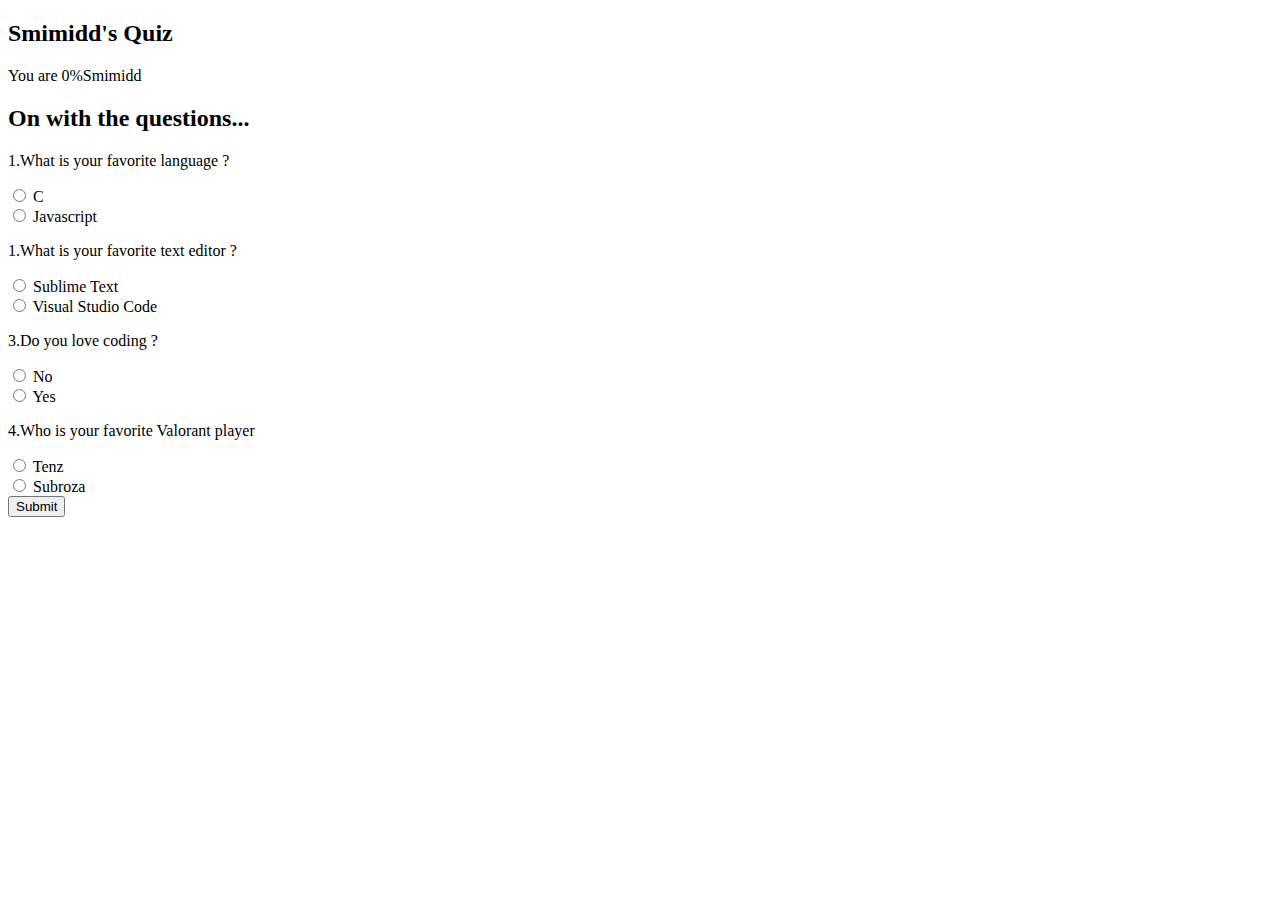
<file: index.html>
<!DOCTYPE html>
<html lang="en">
<head>
    <meta charset="UTF-8">
    <meta http-equiv="X-UA-Compatible" content="IE=edge">
    <meta name="viewport" content="width=device-width, initial-scale=1.0">
    <link href="https://cdn.jsdelivr.net/npm/bootstrap@5.0.0-beta3/dist/css/bootstrap.min.css" rel="stylesheet" integrity="sha384-eOJMYsd53ii+scO/bJGFsiCZc+5NDVN2yr8+0RDqr0Ql0h+rP48ckxlpbzKgwra6" crossorigin="anonymous">
    <title>Smimidd's Quiz</title>
</head>
<body>
    
    <div class="intro py-3 bg-white text-center">
        <div class = "container">
            <h2 class="text-dark display-4 my-4">Smimidd's Quiz</h2>
        </div>
        <div class="result py-4 d-none bg-light text-center">
            <div class="container lead">
                <p>You are <span class="text-secondary display-4 p-3">0%</span>Smimidd</p>
            </div>
        </div>
    </div>
    <div class="quiz py-4 bg-secondary">
        <div class="container">
            <h2 class="my-5 text-white " >On with the questions...</h2>   
            <!-- first question -->
            <form class="quiz-form text-light">
                <div class="my-5">
            <p class="lead font-weight-normal">1.What is your favorite language ?</p>
            <div class="form-check my-2 text-white-50">
                       <input type="radio" name="q1" value="A"  >
               <label class="form-check-label">C</label>
                   </div>
            <div class="form-check my-2 text-white-50">
             <input type="radio" name="q1" value="B"  >
            <label class="form-check-label">Javascript</label>
                    </div>
                     </div>
                     <!-- second question -->
             <div class="my-5">
                <p class="lead font-weight-normal">1.What is your favorite text editor ?</p>
              <div class="form-check my-2 text-white-50">
                      <input type="radio" name="q2" value="A" >
                       <label class="form-check-label">Sublime Text</label>
                       </div>
                       <div class="form-check my-2 text-white-50">
              <input type="radio" name="q2" value="B"   >
                    <label class="form-check-label">Visual Studio Code</label>
                        </div>
                         </div>
                         <!-- third question  -->
                       <div class="my-5">
                            <p class="lead font-weight-normal">3.Do you love coding ?</p>
                          <div class="form-check my-2 text-white-50">
                               <input type="radio" name="q3" value="A"  >
                             <label class="form-check-label">No</label>
                          </div>
                          <div class="form-check my-2 text-white-50">
                           <input type="radio" name="q3" value="B"   >
                           <label class="form-check-label">Yes</label>
                         </div>
                          </div>
                         <div class="my-5">
                         <p class="lead font-weight-normal">4.Who is your favorite Valorant player</p>
                       <div class="form-check my-2 text-white-50">
                            <input type="radio" name="q4" value="A" >
                   <label class="form-check-label">Tenz</label>
               </div>
               <div class="form-check my-2 text-white-50">
                <input type="radio" name="q4" value="B"   >
                <label class="form-check-label">Subroza</label>
                </div>
                 </div>
            <div class="text-center">
                <input type="submit" class="btn btn-info" >
            </div>     
                            
            </form>
            
        </div>
    </div>
    <script src="lilquiz.js"></script>
</body>
</html>
</file>
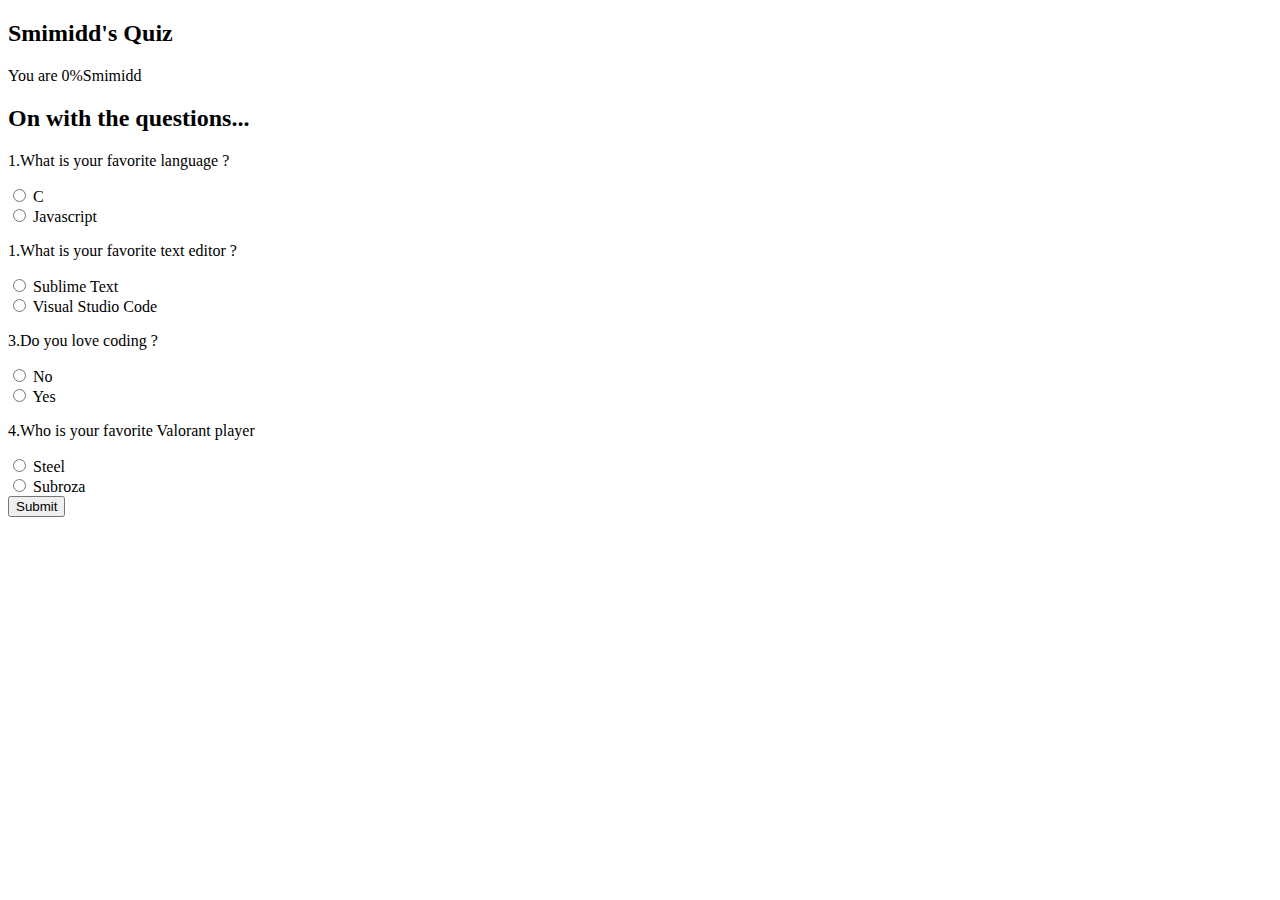
<file: quiz.html>
<!DOCTYPE html>
<html lang="en">
<head>
    <meta charset="UTF-8">
    <meta http-equiv="X-UA-Compatible" content="IE=edge">
    <meta name="viewport" content="width=device-width, initial-scale=1.0">
    <link href="https://cdn.jsdelivr.net/npm/bootstrap@5.0.0-beta3/dist/css/bootstrap.min.css" rel="stylesheet" integrity="sha384-eOJMYsd53ii+scO/bJGFsiCZc+5NDVN2yr8+0RDqr0Ql0h+rP48ckxlpbzKgwra6" crossorigin="anonymous">
    <title>Smimidd's Quiz</title>
</head>
<body>
    
    <div class="intro py-3 bg-white text-center">
        <div class = "container">
            <h2 class="text-dark display-4 my-4">Smimidd's Quiz</h2>
        </div>
        <div class="result py-4 d-none bg-light text-center">
            <div class="container lead">
                <p>You are <span class="text-secondary display-4 p-3">0%</span>Smimidd</p>
            </div>
        </div>
    </div>
    <div class="quiz py-4 bg-secondary">
        <div class="container">
            <h2 class="my-5 text-white " >On with the questions...</h2>   
            <!-- first question -->
            <form class="quiz-form text-light">
                <div class="my-5">
            <p class="lead font-weight-normal">1.What is your favorite language ?</p>
            <div class="form-check my-2 text-white-50">
                       <input type="radio" name="q1" value="A"  >
               <label class="form-check-label">C</label>
                   </div>
            <div class="form-check my-2 text-white-50">
             <input type="radio" name="q1" value="B"  >
            <label class="form-check-label">Javascript</label>
                    </div>
                     </div>
                     <!-- second question -->
             <div class="my-5">
                <p class="lead font-weight-normal">1.What is your favorite text editor ?</p>
              <div class="form-check my-2 text-white-50">
                      <input type="radio" name="q2" value="A" >
                       <label class="form-check-label">Sublime Text</label>
                       </div>
                       <div class="form-check my-2 text-white-50">
              <input type="radio" name="q2" value="B"   >
                    <label class="form-check-label">Visual Studio Code</label>
                        </div>
                         </div>
                         <!-- third question  -->
                       <div class="my-5">
                            <p class="lead font-weight-normal">3.Do you love coding ?</p>
                          <div class="form-check my-2 text-white-50">
                               <input type="radio" name="q3" value="A"  >
                             <label class="form-check-label">No</label>
                          </div>
                          <div class="form-check my-2 text-white-50">
                           <input type="radio" name="q3" value="B"   >
                           <label class="form-check-label">Yes</label>
                         </div>
                          </div>
                         <div class="my-5">
                         <p class="lead font-weight-normal">4.Who is your favorite Valorant player</p>
                       <div class="form-check my-2 text-white-50">
                            <input type="radio" name="q4" value="A" >
                   <label class="form-check-label">Steel</label>
               </div>
               <div class="form-check my-2 text-white-50">
                <input type="radio" name="q4" value="B"   >
                <label class="form-check-label">Subroza</label>
                </div>
                 </div>
            <div class="text-center">
                <input type="submit" class="btn btn-info" >
            </div>     
                            
            </form>
            
        </div>
    </div>
    <script src="lilquiz.js"></script>
</body>
</html>
</file>
